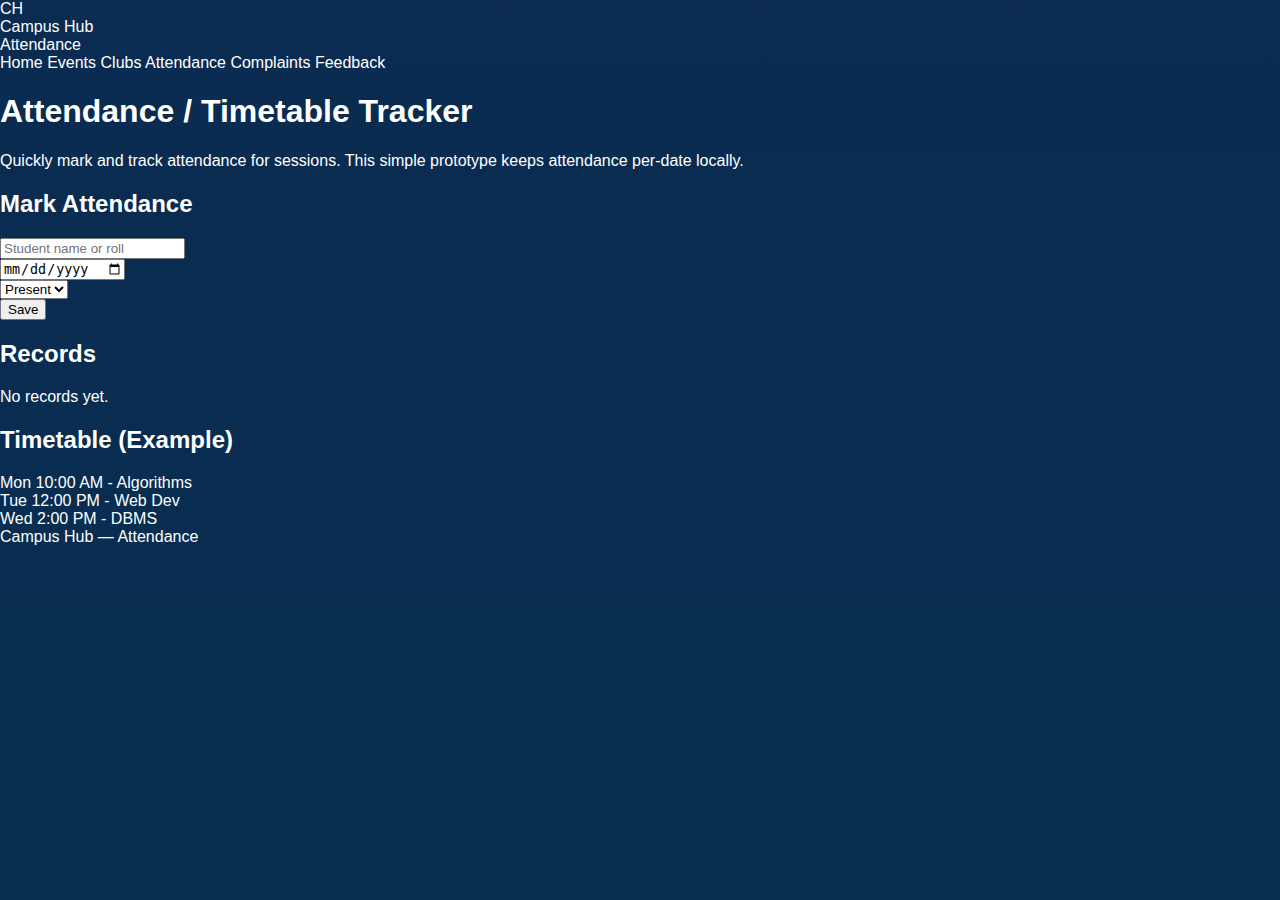
<file: Cipher quest/Cipher quest/attendence.html>
<!doctype html>
<html lang="en">
<head>
	<meta charset="utf-8">
	<meta name="viewport" content="width=device-width, initial-scale=1">
	<title>Campus Hub - Attendance</title>
	<link rel="stylesheet" href="style.css">
</head>
<body>
	<div class="site-container">
		<header class="topbar">
			<div class="brand"><div class="logo">CH</div><div><div class="title">Campus Hub</div><div class="small">Attendance</div></div></div>
			<nav class="nav">
				<a href="index.html">Home</a>
				<a href="events.html">Events</a>
				<a href="clubs.html">Clubs</a>
				<a href="attendence.html">Attendance</a>
				<a href="complaints.html">Complaints</a>
				<a href="feedback.html">Feedback</a>
			</nav>
		</header>

		<main>
			<section class="hero card">
				<h1>Attendance / Timetable Tracker</h1>
				<p>Quickly mark and track attendance for sessions. This simple prototype keeps attendance per-date locally.</p>
			</section>

			<div class="grid">
				<div>
					<section class="card">
						<h2>Mark Attendance</h2>
						<form id="attendance-form">
							<div class="row"><input id="att-name" type="text" placeholder="Student name or roll" required></div>
							<div class="row"><input id="att-date" type="date" required></div>
							<div class="row"><select id="att-status"><option>Present</option><option>Absent</option><option>Late</option></select></div>
							<div class="row"><button class="btn" type="submit">Save</button></div>
						</form>
					</section>

					<section class="card" style="margin-top:12px">
						<h2>Records</h2>
						<div id="attendance-list" class="list"></div>
					</section>
				</div>

				<aside>
					<section class="card">
						<h2>Timetable (Example)</h2>
						<div class="small">Mon 10:00 AM - Algorithms<br>Tue 12:00 PM - Web Dev<br>Wed 2:00 PM - DBMS</div>
					</section>
				</aside>
			</div>
		</main>

		<footer>Campus Hub — Attendance</footer>
	</div>
	<script src="scripts.js"></script>
</body>
</html>
</file>
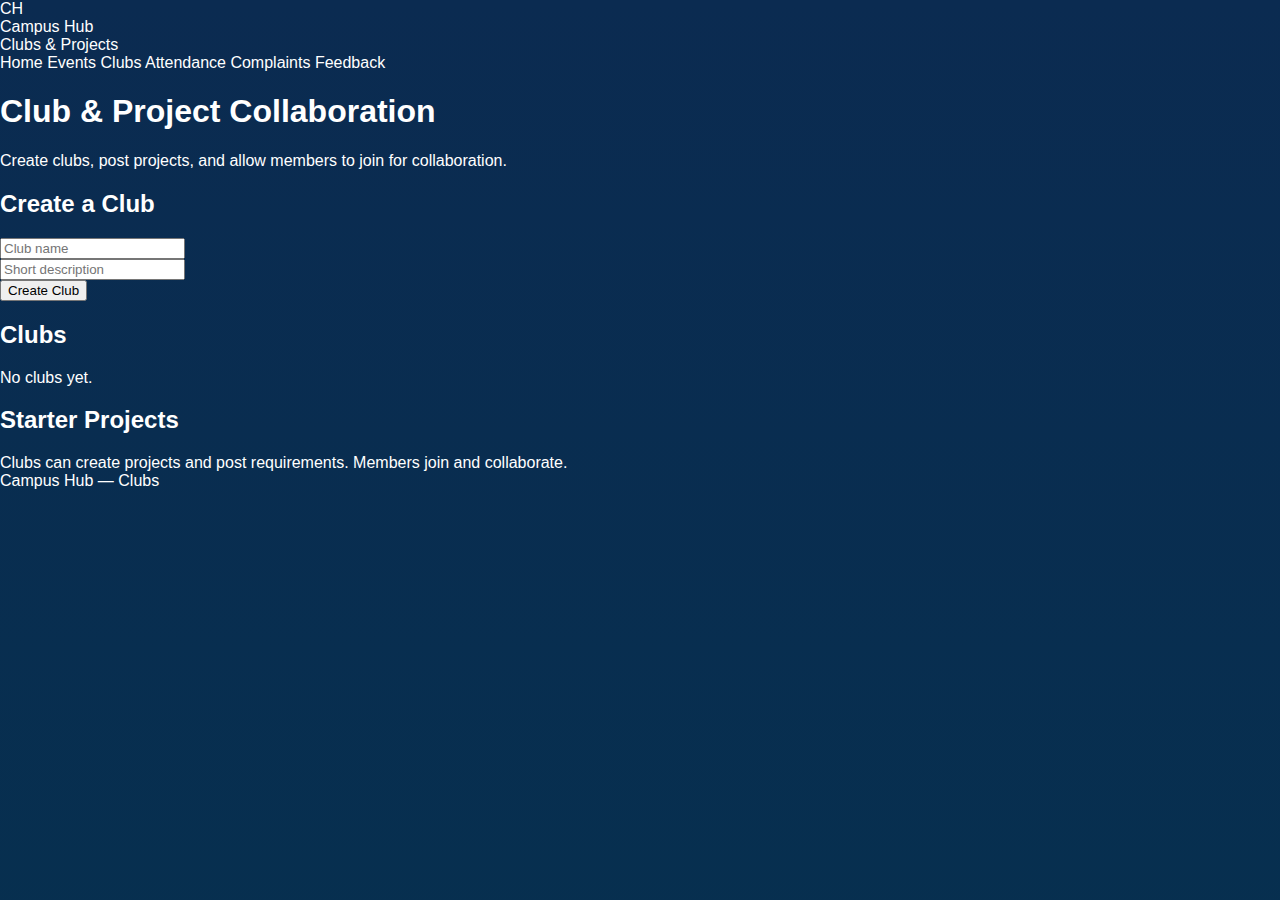
<file: Cipher quest/Cipher quest/clubs.html>
<!doctype html>
<html lang="en">
<head>
	<meta charset="utf-8">
	<meta name="viewport" content="width=device-width, initial-scale=1">
	<title>Campus Hub - Clubs & Projects</title>
	<link rel="stylesheet" href="style.css">
</head>
<body>
	<div class="site-container">
		<header class="topbar">
			<div class="brand"><div class="logo">CH</div><div><div class="title">Campus Hub</div><div class="small">Clubs & Projects</div></div></div>
			<nav class="nav">
				<a href="index.html">Home</a>
				<a href="events.html">Events</a>
				<a href="clubs.html">Clubs</a>
				<a href="attendence.html">Attendance</a>
				<a href="complaints.html">Complaints</a>
				<a href="feedback.html">Feedback</a>
			</nav>
		</header>

		<main>
			<section class="hero card">
				<h1>Club & Project Collaboration</h1>
				<p>Create clubs, post projects, and allow members to join for collaboration.</p>
			</section>

			<div class="grid">
				<div>
					<section class="card">
						<h2>Create a Club</h2>
						<form id="club-form">
							<div class="row"><input id="club-name" type="text" placeholder="Club name" required></div>
							<div class="row"><input id="club-desc" type="text" placeholder="Short description"></div>
							<div class="row"><button class="btn" type="submit">Create Club</button></div>
						</form>
					</section>

					<section class="card" style="margin-top:12px">
						<h2>Clubs</h2>
						<div id="clubs-list" class="list"></div>
					</section>
				</div>

				<aside>
					<section class="card">
						<h2>Starter Projects</h2>
						<div class="small">Clubs can create projects and post requirements. Members join and collaborate.</div>
					</section>
				</aside>
			</div>
		</main>

		<footer>Campus Hub — Clubs</footer>
	</div>
	<script src="scripts.js"></script>
</body>
</html>
</file>
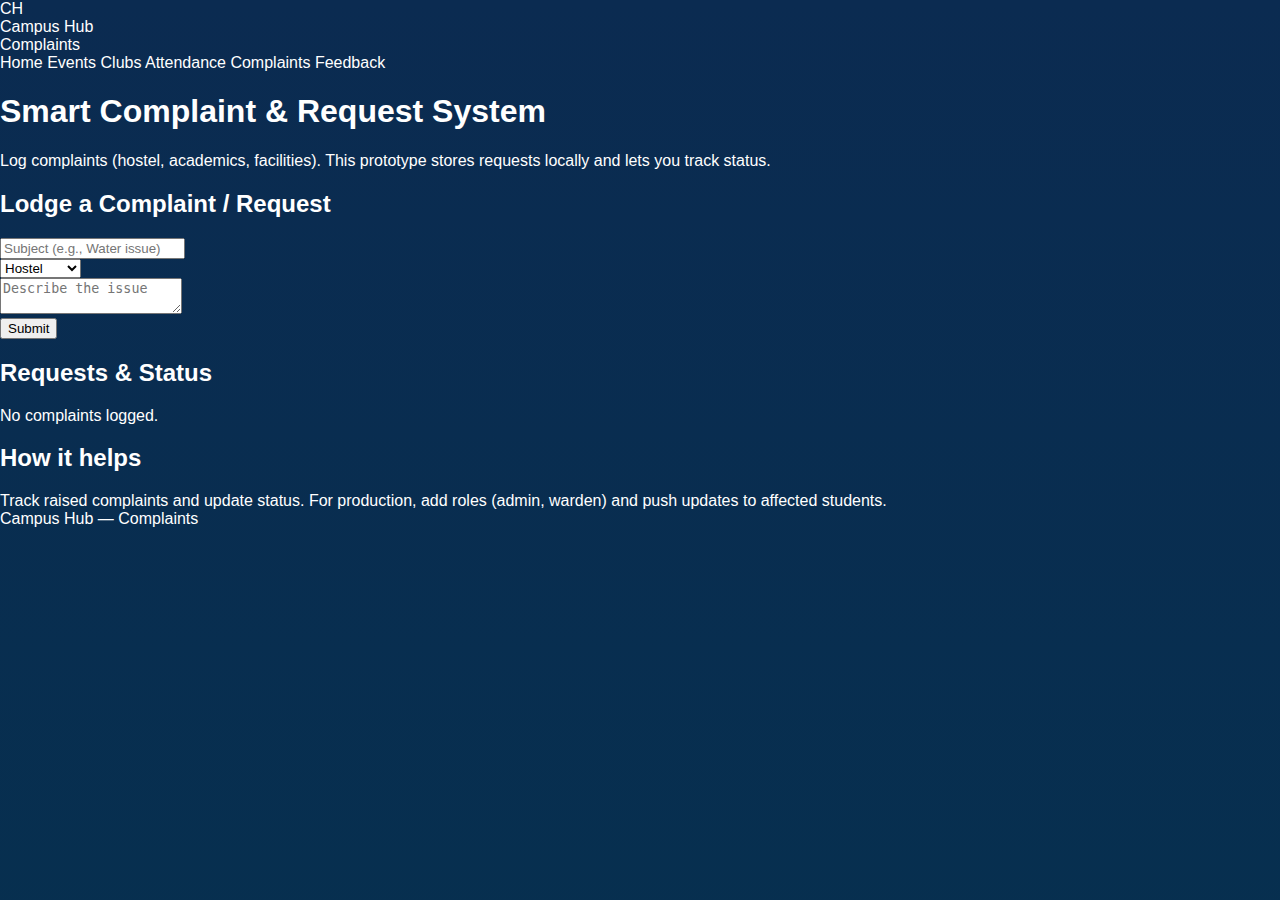
<file: Cipher quest/Cipher quest/complaints.html>
<!doctype html>
<html lang="en">
<head>
	<meta charset="utf-8">
	<meta name="viewport" content="width=device-width, initial-scale=1">
	<title>Campus Hub - Complaints</title>
	<link rel="stylesheet" href="style.css">
</head>
<body>
	<div class="site-container">
		<header class="topbar">
			<div class="brand"><div class="logo">CH</div><div><div class="title">Campus Hub</div><div class="small">Complaints</div></div></div>
			<nav class="nav">
				<a href="index.html">Home</a>
				<a href="events.html">Events</a>
				<a href="clubs.html">Clubs</a>
				<a href="attendence.html">Attendance</a>
				<a href="complaints.html">Complaints</a>
				<a href="feedback.html">Feedback</a>
			</nav>
		</header>

		<main>
			<section class="hero card">
				<h1>Smart Complaint & Request System</h1>
				<p>Log complaints (hostel, academics, facilities). This prototype stores requests locally and lets you track status.</p>
			</section>

			<div class="grid">
				<div>
					<section class="card">
						<h2>Lodge a Complaint / Request</h2>
						<form id="complaint-form">
							<div class="row"><input id="complain-subject" type="text" placeholder="Subject (e.g., Water issue)" required></div>
							<div class="row"><select id="complain-type"><option>Hostel</option><option>Academic</option><option>Facility</option><option>Other</option></select></div>
							<div class="row"><textarea id="complain-desc" placeholder="Describe the issue" required></textarea></div>
							<div class="row"><button class="btn" type="submit">Submit</button></div>
						</form>
					</section>

					<section class="card" style="margin-top:12px">
						<h2>Requests & Status</h2>
						<div id="complaints-list" class="list"></div>
					</section>
				</div>

				<aside>
					<section class="card">
						<h2>How it helps</h2>
						<div class="small">Track raised complaints and update status. For production, add roles (admin, warden) and push updates to affected students.</div>
					</section>
				</aside>
			</div>
		</main>

		<footer>Campus Hub — Complaints</footer>
	</div>
	<script src="scripts.js"></script>
</body>
</html>
</file>
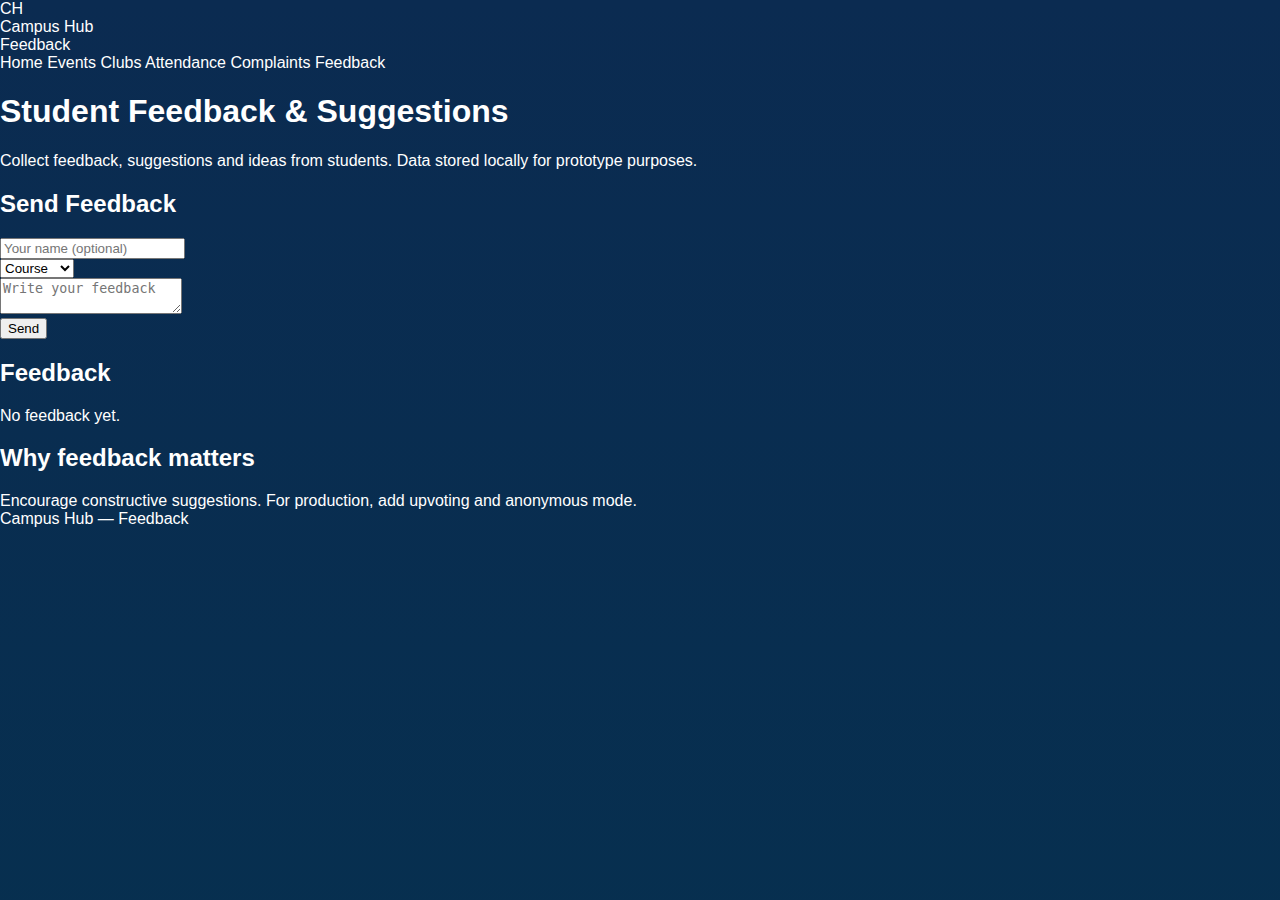
<file: Cipher quest/Cipher quest/feedback.html>
<!doctype html>
<html lang="en">
<head>
	<meta charset="utf-8">
	<meta name="viewport" content="width=device-width, initial-scale=1">
	<title>Campus Hub - Feedback</title>
	<link rel="stylesheet" href="style.css">
</head>
<body>
	<div class="site-container">
		<header class="topbar">
			<div class="brand"><div class="logo">CH</div><div><div class="title">Campus Hub</div><div class="small">Feedback</div></div></div>
			<nav class="nav">
				<a href="index.html">Home</a>
				<a href="events.html">Events</a>
				<a href="clubs.html">Clubs</a>
				<a href="attendence.html">Attendance</a>
				<a href="complaints.html">Complaints</a>
				<a href="feedback.html">Feedback</a>
			</nav>
		</header>

		<main>
			<section class="hero card">
				<h1>Student Feedback & Suggestions</h1>
				<p>Collect feedback, suggestions and ideas from students. Data stored locally for prototype purposes.</p>
			</section>

			<div class="grid">
				<div>
					<section class="card">
						<h2>Send Feedback</h2>
						<form id="feedback-form">
							<div class="row"><input id="fb-name" type="text" placeholder="Your name (optional)"></div>
							<div class="row"><select id="fb-type"><option>Course</option><option>Facilities</option><option>Event</option><option>Other</option></select></div>
							<div class="row"><textarea id="fb-text" placeholder="Write your feedback" required></textarea></div>
							<div class="row"><button class="btn" type="submit">Send</button></div>
						</form>
					</section>

					<section class="card" style="margin-top:12px">
						<h2>Feedback</h2>
						<div id="feedback-list" class="list"></div>
					</section>
				</div>

				<aside>
					<section class="card">
						<h2>Why feedback matters</h2>
						<div class="small">Encourage constructive suggestions. For production, add upvoting and anonymous mode.</div>
					</section>
				</aside>
			</div>
		</main>

		<footer>Campus Hub — Feedback</footer>
	</div>
	<script src="scripts.js"></script>
</body>
</html>
</file>
<file: Cipher quest/Cipher quest/style.css>
/* style.css (M: Modified) */

/* --- Variables (Using the IDE-like colors) --- */
:root {
    --bg:#0b2b51; /* deep PPT-blue */
    --card:#ffffff;
    --muted:#dbe9ff;
    --accent:#ff8c42; /* warm PPT accent */
    --accent-2:#ffd480;
    --text:#0b1f33;
}

/* --- Base Styling --- */
*{box-sizing:border-box}
html,body{height:100%}
body{
    margin:0;
    font-family: 'Segoe UI', Roboto, 'Helvetica Neue', Arial, sans-serif;
    background: linear-gradient(180deg,var(--bg), #06304f 120%);
    color:var(--card);
    -webkit-font-smoothing:antialiased;
}

a {
    color: var(--color-light-text);
    text-decoration: none;
}
a:hover {
    color: var(--color-accent-green);
}

/* --- Header & Status --- */
.header {
    grid-area: header;
    background-color: #252526; /* Slightly lighter dark shade for contrast */
    padding: 10px 20px;
    border-bottom: 1px solid var(--color-border);
    display: flex;
    justify-content: space-between;
    align-items: center;
}
.header h1 {
    font-size: 1.2em;
    color: var(--color-accent-orange);
}

/* --- Sidebar Navigation (File Structure) --- */
.sidebar {
    grid-area: sidebar;
    background-color: #252526; 
    padding: 10px 0;
    border-right: 1px solid var(--color-border);
}
.sidebar ul {
    list-style: none;
    padding: 0;
    margin: 0;
}
.sidebar li {
    padding: 5px 15px;
    font-size: 0.9em;
    display: flex;
    justify-content: space-between;
    align-items: center;
}
.sidebar li a {
    display: block;
    flex-grow: 1;
}

/* Status Colors for Sidebar */
.added { /* A: Added */
    color: var(--color-accent-green);
}
.modified { /* M: Modified */
    color: var(--color-accent-orange);
}
.current {
    background-color: #3e3e42; /* Highlight current file */
}

/* --- Main Content --- */
.content {
    grid-area: content;
    padding: 30px;
}
.content h2 {
    border-bottom: 2px solid var(--color-accent-green);
    padding-bottom: 5px;
    color: var(--color-light-text);
}

.data-block {
    background-color: #2d2d30; /* Secondary background block */
    border: 1px solid var(--color-border);
    padding: 15px;
    margin-top: 20px;
form .row{display:flex;gap:8px;margin-bottom:8px}
input[type=text],input[type=date],textarea,select{width:100%;padding:10px;border-radius:8px;border:0;background:rgba(255,255,255,0.06);color:var(--card)}
textarea{min-height:80px}
.list{display:flex;flex-direction:column;gap:8px}
.list-item{padding:10px;border-radius:8px;background:linear-gradient(180deg,rgba(255,255,255,0.02),rgba(0,0,0,0.02));display:flex;justify-content:space-between;align-items:flex-start;gap:10px}
.meta{font-size:12px;color:var(--muted)}

.small{font-size:13px}

footer{margin-top:22px;padding:12px;text-align:center;color:rgba(255,255,255,0.6)}

@media (max-width:900px){.grid{grid-template-columns:1fr}.nav{display:none}}

}

.status-item {
    padding: 5px 0;
    font-size: 0.9em;
}
.status-item.online {
    color: var(--color-accent-green);
}
.status-item.warning {
    color: #ce9178; /* Muted red/orange for warnings */
}

/* --- Footer --- */
.footer {
    grid-area: footer;
    background-color: #1e1e1e;
    border-top: 1px solid var(--color-border);
    padding: 10px 20px;
    font-size: 0.75em;
    color: #808080; /* Muted gray for footer text */
}
</file>
